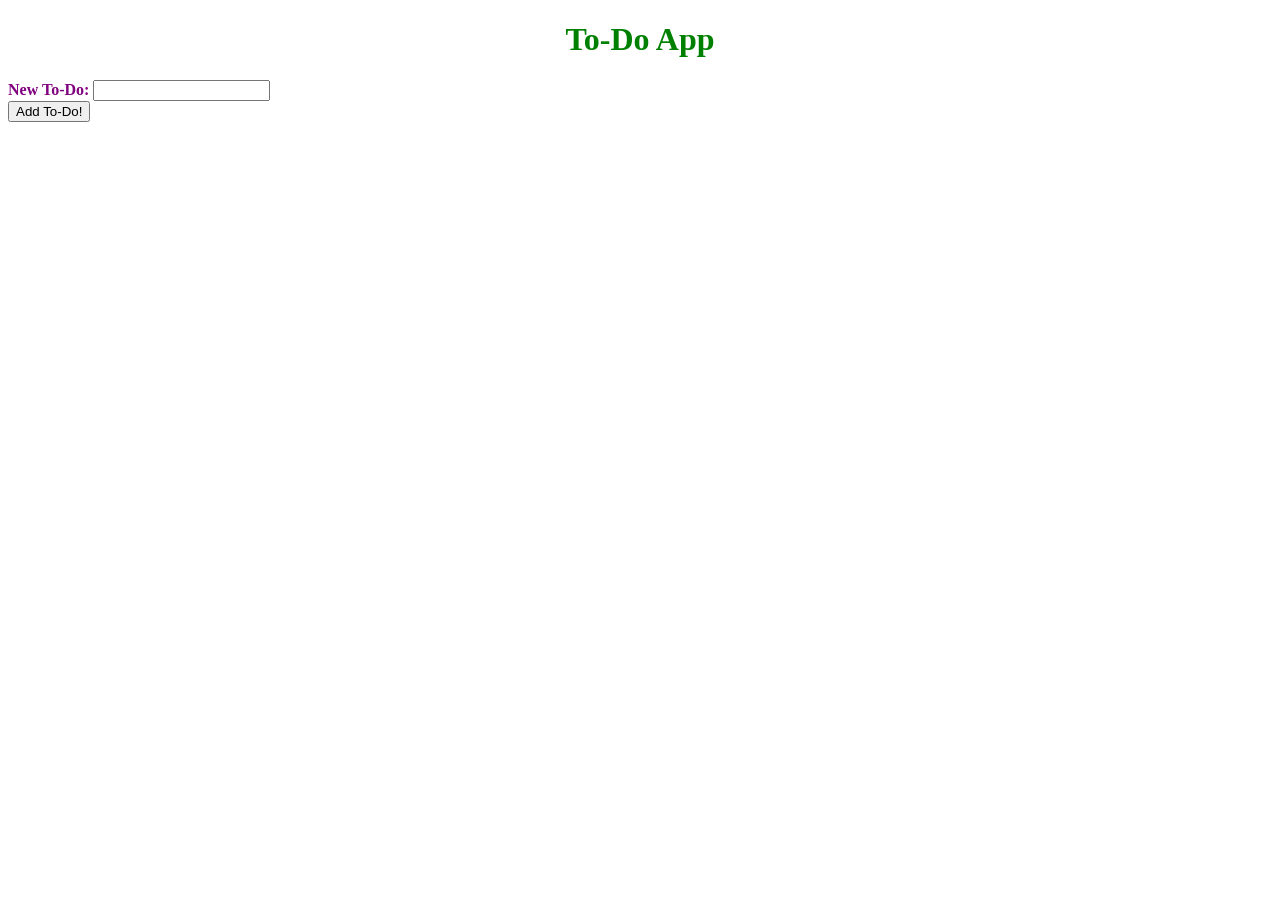
<file: index.html>
<!DOCTYPE html>
<html>
 <head>
   <meta name="viewport" content="width=device-width, initial-scale=1">
   <title>To-Do App</title>
   <link rel="stylesheet" href="https://code.getmdl.io/1.3.0/material.grey-lime.min.css">
   <script defer src="https://code.getmdl.io/1.3.0/material.min.js"></script>
   <link rel="stylesheet" href="styles/main.css">
 </head>
 <body>
   <header class="mdl-layout__header mdl-layout__header--transparent">
     <h1>To-Do App</h1>
   </header>
   <main class="mdl-layout__content">
   <form id="addToDoForm">
     <div class="mdl-textfield mdl-js-textfield mdl-textfield--floating-label">
       <label class="mdl-textfield__label" for="newToDoText">New To-Do:</label>
       <input class="mdl-textfield__input" type="text" id="newToDoText">
     </div>
     <button class ="mdl-button mdl-js-button mdl-button--raised" type="submit">Add To-Do!</button>
   </form>

   <ul id="toDoList">
   </ul>

  <script src="app.js"></script>
    </main>
 </body>
</html>
</file>
<file: styles/main.css>
h1{
  color: green;
  font-weight: bold;
  text-align: center;
}

label{
  color: purple;
  font-weight: bold;
}
</file>
